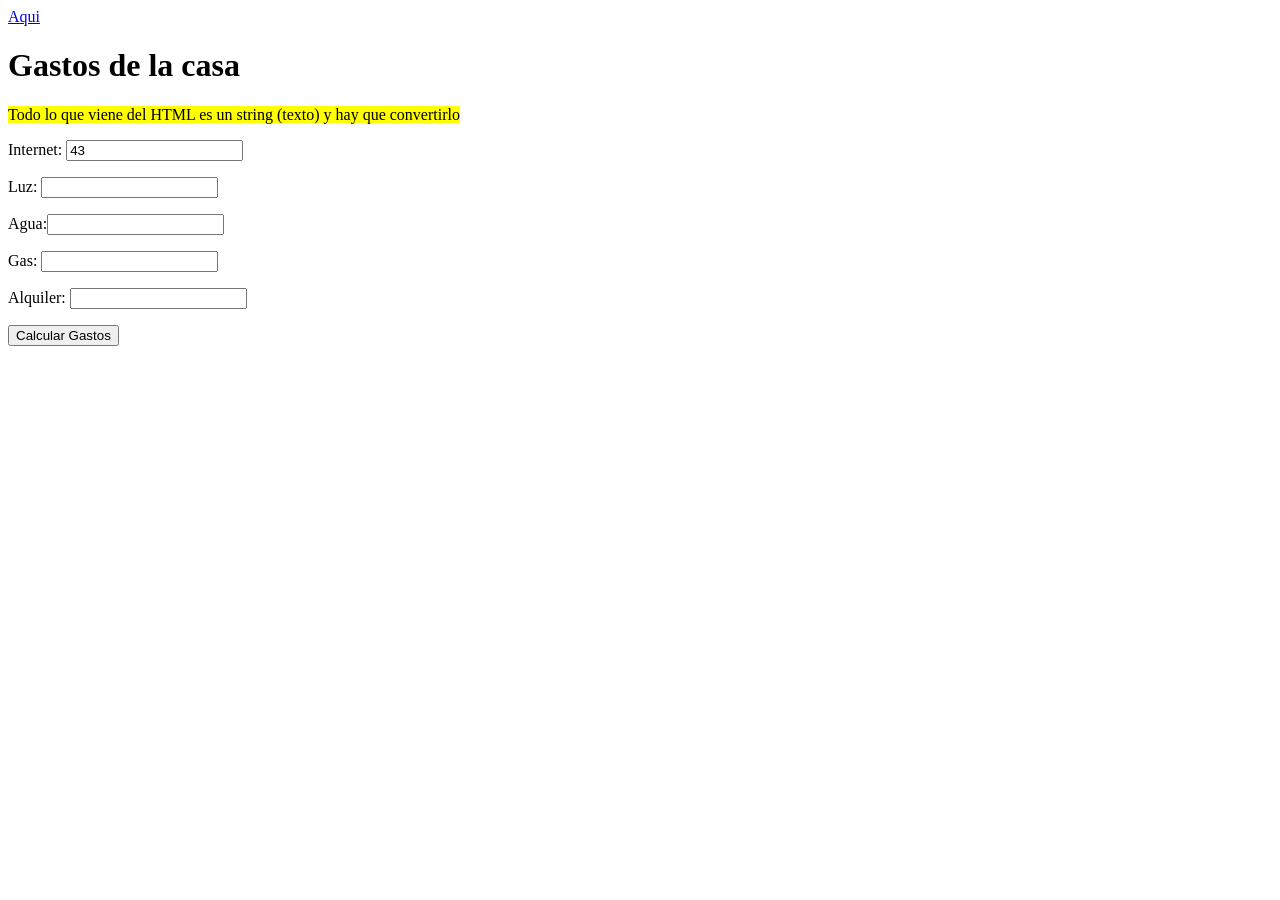
<file: index.html>
<!DOCTYPE html>
<html lang="es">
<head>
    <meta charset="UTF-8">
    <meta name="viewport" content="width=device-width, initial-scale=1.0">
    <title>Document</title>
</head>

<body> 

<a href="ejercicio.html"> Aqui</a>


  <form>
    <h1>Gastos de la casa</h1>
    <p>
      <mark>Todo lo que viene del HTML es un string (texto) y hay que convertirlo</mark>
    </p>
    <p><label for="internet">Internet: <input type="number" id="internet" value="43"></label></p>
    <p><label for="luz">Luz: <input type="number" id="luz"></label></p>
    <p><label for="agua">Agua:<input type="number" id="agua"></label></p>
    <p><label for="gas">Gas: <input type="number" id="gas"></label></p>
    <p><label for="alquiler">Alquiler: <input type="number" id="alquiler"></label></p>
    <p><button type="button" onclick="calcular()"> Calcular Gastos </button></p>
    <p id="totalGastos"> </p>
  </form>

  <script>
    // variables de objetos (la defino con const para indicar que su contenido no varía)
    const INTERNET = document.getElementById("internet"); // Referencia a el campo de formulario
    const LUZ = document.getElementById("luz");
    const AGUA = document.getElementById("agua");
    const GAS = document.getElementById("gas");
    const ALQUILER = document.getElementById("alquiler");
    const RESULTADO = document.getElementById("totalGastos"); // Referencia al párrafo totalGastos
    console.log(INTERNET.value);

    function calcular() {
      let gastosInternet = Number(INTERNET.value);
      let gastosLuz = Number(LUZ.value);
      let gastosAgua = Number(AGUA.value);
      let gastosGas = Number(GAS.value);
      let gastosAlquiler = Number(ALQUILER.value);

      let total = gastosInternet + gastosLuz + gastosAgua + gastosGas + gastosAlquiler;

      RESULTADO.innerHTML = "Los gastos de tu casa son " + total;
    }

  </script>

</body>
</html>
</file>
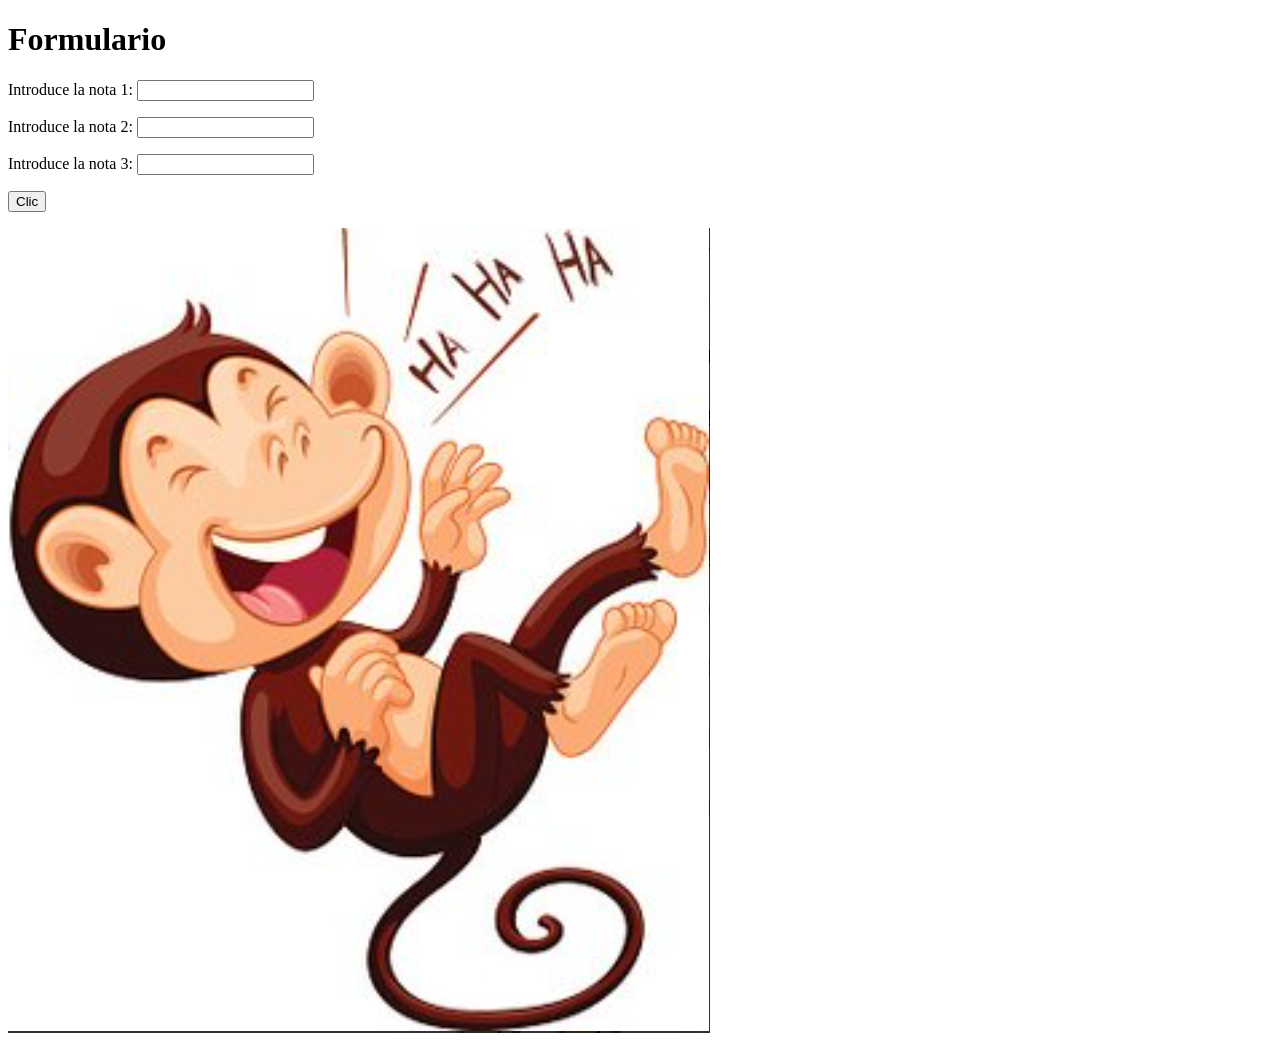
<file: ejercicio.html>
<!DOCTYPE html>
<html lang="es">

<head>
    <meta charset="UTF-8">
    <meta name="viewport" content="width=device-width, initial-scale=1.0">
    <title>questionario</title>
    <link rel="stylesheet" href="./css/css.css">
</head>

<body>

    <h1>Formulario</h1>

    <form>

        <p>

            <label for="nota1">Introduce la nota 1:

                <input type="number" id="nota1">

            </label>

        </p>

        <p>

            <label for="nota2">Introduce la nota 2:

                <input type="number" id="nota2">

            </label>

        </p>

        <p>

            <label for="nota3"> Introduce la nota 3:

                <input type="number" id="nota3">

            </label>

        </p>

        <button type="button" onclick="calcular()"> Clic</button>
        <p id="cuentas"></p>

    </form>

    <script src="./js/js.js"></script>

<img src="./img/monoriendose.png" alt="">

</body>

</html>
</file>
<file: css/css.css>
@import url('https://fonts.googleapis.com/css2?family=Montserrat:ital,wght@0,100..900;1,100..900&display=swap');
@import url('https://fonts.googleapis.com/css2?family=Montserrat:ital,wght@0,100..900;1,100..900&family=Poetsen+One&display=swap');


body:hover {

    background-image: url('../img/p.jpg');

}

h1:hover {

    text-align: center;
    font-family: "Montserrat", sans-serif;
    font-optical-sizing: auto;
    text-shadow: 1px 1px 15px rgb(118, 0, 122);
    font-style: normal;
    font-size: 8em;

}


form:hover {

    text-align: center;
    border: solid rgb(122, 0, 0);
    border-radius: 6px;
    width: 50%;
    margin: 0 auto;
    font-family: "Montserrat", sans-serif;
    font-optical-sizing: auto;
    background-color: aquamarine;
    font-style: normal;

}

form>button:hover {

    display: block;
    width: 3em;
    margin: 0 auto;
    border-radius: 4px;
    border: solid 3px rgb(0, 0, 255);
    background-color: rgb(229, 255, 0);

}

img:hover {

display: block;
width: 250px;
margin: 0 auto;

}
</file>
